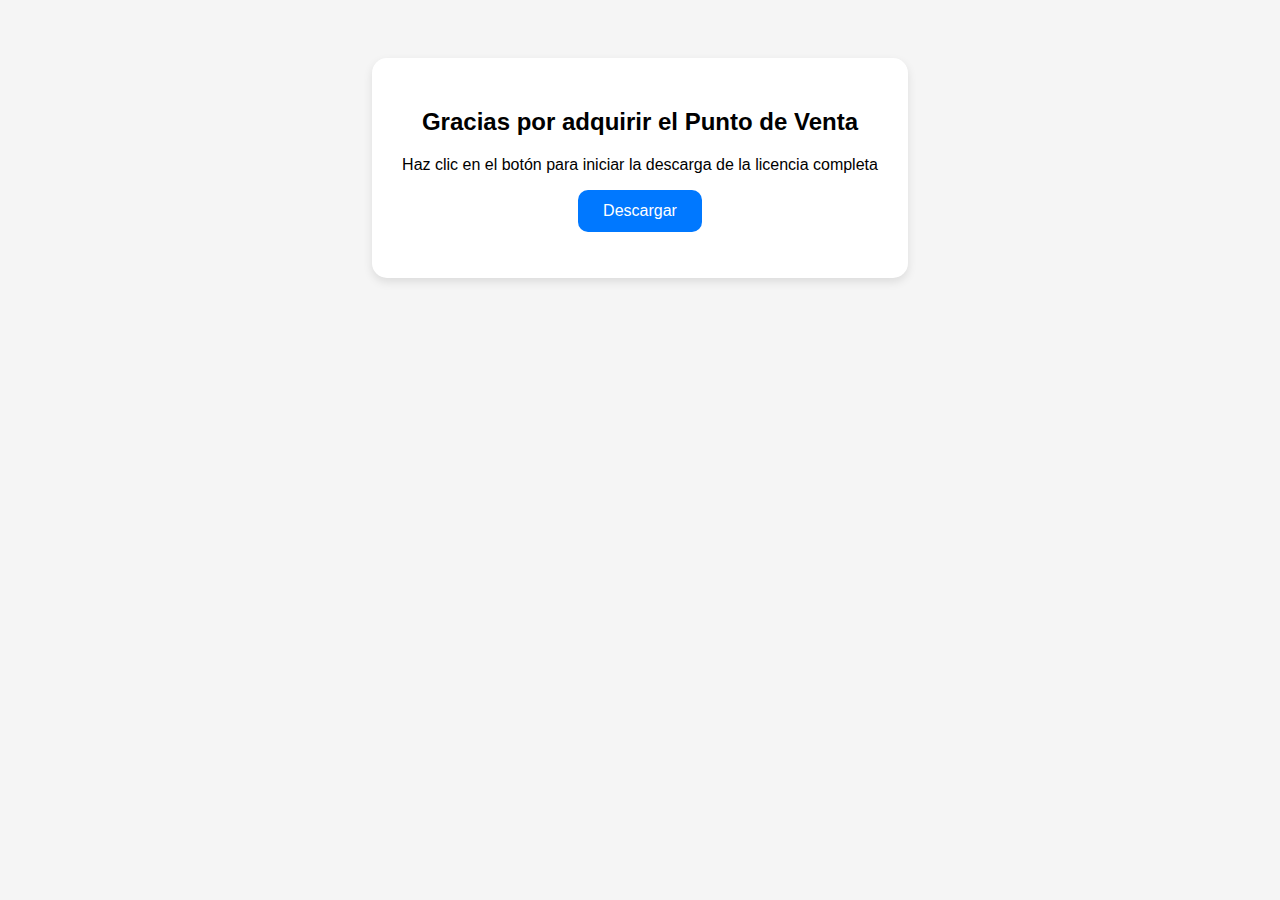
<file: public_html/paginas/descargar.html>
<!DOCTYPE html>
<html lang="es">
<head>
<meta charset="UTF-8">
<meta name="viewport" content="width=device-width, initial-scale=1.0">
<title>Descargar Antiparticua Punto de Venta</title>
<style>
  body {
    font-family: Arial, sans-serif;
    text-align: center;
    padding: 50px;
    background-color: #f5f5f5;
  }
  .card {
    display: inline-block;
    padding: 30px;
    background: white;
    border-radius: 15px;
    box-shadow: 0 4px 10px rgba(0,0,0,0.1);
  }
  button {
    background-color: #0078ff;
    color: white;
    border: none;
    padding: 12px 25px;
    border-radius: 10px;
    cursor: pointer;
    font-size: 16px;
  }
  button:hover {
    background-color: #005ec7;
  }
</style>
</head>
<body>

<div class="card">
  <h2>Gracias por adquirir el Punto de Venta</h2>
  <p>Haz clic en el botón para iniciar la descarga de la licencia completa</p>
  <button onclick="descargarFuncional()">Descargar</button>
  <p id="mensaje"></p>
</div>

<script>
function descargarFuncional() {
  const link = document.createElement('a');
  link.href = '../downloads/Antiparticua_PuntoDeVenta.exe';
  link.download = 'Antiparticua_PuntoDeVenta.exe';
  document.body.appendChild(link);
  link.click();
  document.body.removeChild(link);
  document.getElementById("mensaje").textContent = "La descarga ha comenzado...";
}
</script>

</body>
</html>
</file>
